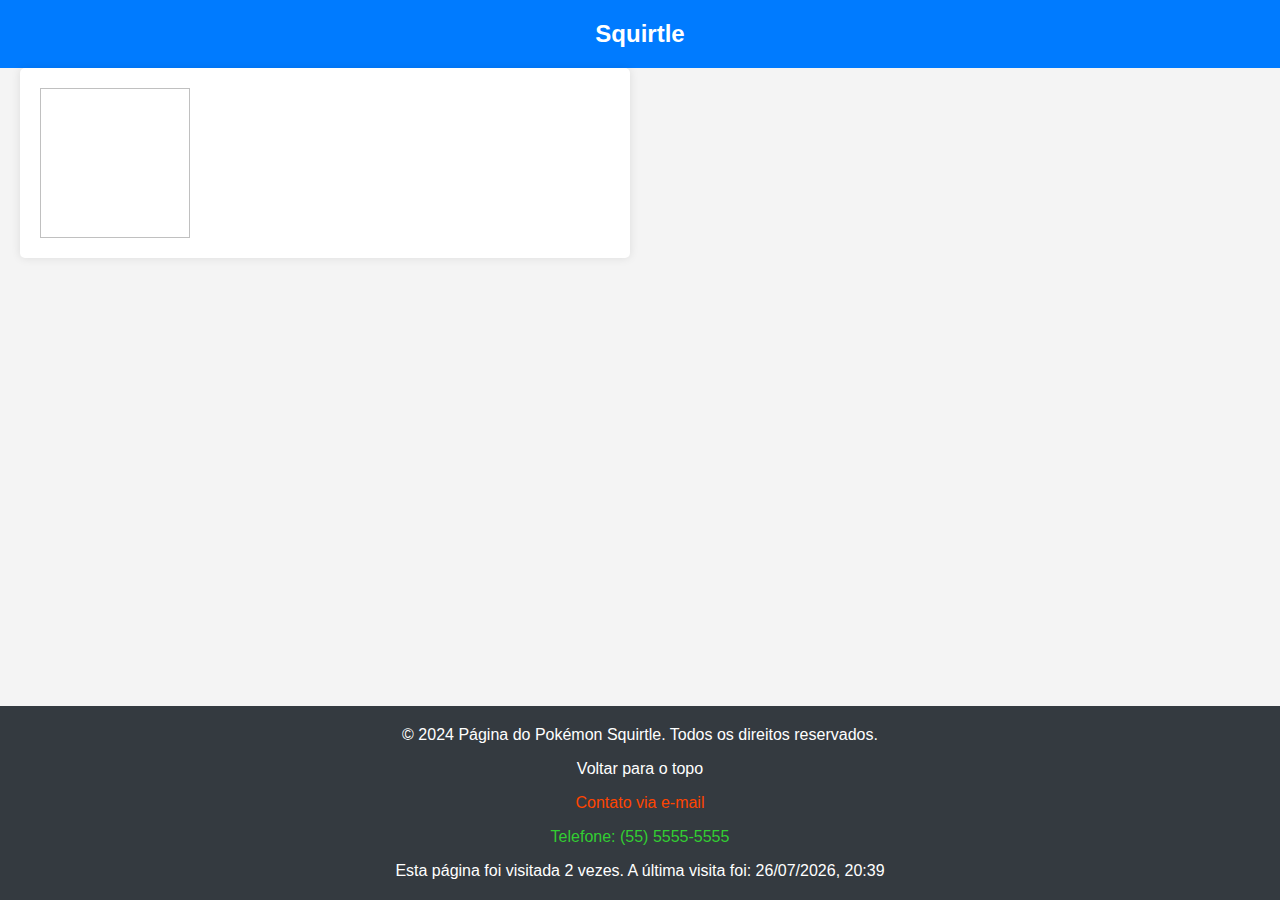
<file: pages/pokemon/index.html>
<!DOCTYPE html>
<html lang="pt-br">
  <head>
    <meta charset="UTF-8" />
    <meta name="viewport" content="width=device-width, initial-scale=1" />
    <title>Página do Pokémon Squirtle</title>

    <link rel="stylesheet" href="../../styles.css" />
    <link rel="stylesheet" href="./styles.css" />
  </head>
  <body>
    <header id="header">
      <a href="../../index.html">
        <h1>Squirtle</h1>
      </a>
    </header>

    <main>
      <section id="info-pokemon" aria-labelledby="info-pokemon-label">
        <img />
      </section>
    </main>

    <footer aria-label="Rodapé">
      <p aria-label="Copyright">
        &copy; 2024 Página do Pokémon Squirtle. Todos os direitos reservados.
      </p>
      <p><a href="#header">Voltar para o topo</a></p>
      <p><a href="mailto:contato@squirtlepage.com">Contato via e-mail</a></p>
      <p><a href="tel:+5555555555">Telefone: (55) 5555-5555</a></p>
    </footer>
    <script src="./index.js"></script>
    <script src="../../index.js"></script>
  </body>
</html>
</file>
<file: pages/pokemon/styles.css>
section img {
  width: 150px;
  height: 150px;

  cursor: pointer;
}
</file>
<file: styles.css>
/* Reset de estilos para garantir consistência em diferentes navegadores */
body,
h1,
h2,
p,
ul,
ol,
li,
figure,
table,
th,
td {
  margin: 0;
  padding: 0;
}

* {
  box-sizing: border-box;
}

/* Estilos gerais */

body {
  font-family: 'Arial', sans-serif;
  color: #333;
  background-color: #f4f4f4;
  height: 100vh;
  display: flex;
  flex-direction: column;
}

main {
  display: grid;
  grid-template-columns: repeat(2, 1fr);
  gap: 20px;
  margin: 0 20px;
}

@media (max-width: 768px) {
  main {
    grid-template-columns: 1fr;
  }
}

main > section {
  padding: 20px;
}

main section,
main article {
  color: black;
  background-color: #fff;
  padding: 20px;
  border-radius: 5px;
  box-shadow: 0 0 10px rgba(0, 0, 0, 0.1);
  margin-bottom: 20px;
  display: flex;
  flex-direction: column;
}

section h1,
section h2,
section h3 {
  margin-bottom: 8px;
}

article h1,
article h2,
article h3 {
  margin-bottom: 10px;
}

p {
  margin-bottom: 16px;
}

ul li {
  list-style-position: inside;
}

/* Header */

header {
  background-color: #007bff;
  color: #fff;
  padding: 20px;
  display: flex;
  justify-content: center;
}

header h1 {
  font-size: 24px;
}

header a {
  text-decoration: none;
  color: white;
}

@media (max-width: 768px) {
  header h1 {
    font-size: 20px;
  }

  h2 {
    font-size: 18px;
  }
}

/* Lista de navegação */

nav ul {
  list-style: none;
  display: flex;
  gap: 20px;
  justify-content: center;
  flex-wrap: wrap;
  background-color: #343a40;
  padding: 10px;
  margin-bottom: 20px;
}

@media (max-width: 768px) {
  nav ul {
    flex-direction: column;
    align-items: center;
  }
}

nav a {
  text-decoration: none;
  color: #fff;
  font-weight: bold;
  transition: color 0.8s;
}

nav a:hover {
  color: #ffc107;
}

/* Seções */

#info-squirtle img {
  width: 150px;
  height: 150px;
  align-self: center;
}

#info-squirtle div {
  display: flex;
  justify-content: space-evenly;
  flex-wrap: wrap;
}

#info-squirtle img,
#evolucao img {
  transition: transform 0.3s ease-in-out;
}

#info-squirtle img:hover,
#evolucao img:hover {
  transform: scale(1.1);
}

#evolucao a {
  text-decoration: none;
  color: black;
}

#info-squirtle img:nth-of-type(2) {
  padding: 35px;
}

#curiosidades li::marker {
  content: '🔍';
}

#curiosidades ul {
  display: flex;
  flex-direction: column;
  gap: 12px;
}

#evolucao ul {
  display: flex;
  justify-content: space-around;
  flex-wrap: wrap;
  list-style: none;
}

@media (max-width: 768px) {
  #evolucao ul {
    flex-direction: column;
    align-items: center;
  }
}

#evolucao img {
  height: 150px;
  width: 150px;
}

#evolucao figcaption {
  font-weight: 600;
  font-size: 20px;
  text-align: center;
  margin-top: 16px;
}

@media (max-width: 768px) {
  #evolucao figcaption {
    font-size: 16px;
  }
}

article {
  background-color: #ffc107;
  color: #fff;
}

/* Links */

#recursos a,
footer a {
  transition: opacity 0.3s ease-in-out;
}

a[target='_blank'] {
  color: #4592c4;
  font-weight: bold;
}

a[target='_blank']:hover {
  opacity: 0.8;
}

/* Footer */

footer {
  background-color: #343a40;
  color: #fff;
  padding: 20px;
  bottom: 0;
  display: flex;
  flex-direction: column;
  align-items: center;
  gap: 16px;
  margin-top: auto;
}

footer p {
  margin-bottom: 0;
}

footer a {
  text-decoration: none;
}

footer a[href*='#'] {
  color: white;
}

footer a[href*='mailto'] {
  color: orangered;
}

footer a[href*='tel'] {
  color: limegreen;
}

footer a[href]:hover {
  opacity: 0.8;
}
/* 
@keyframes fadeIn {
  0% {
    opacity: 0;
    transform: translateY(-20px);
  }
  100% {
    opacity: 1;
    transform: translateY(0);
  }
}

main > section,
main > article {
  animation: fadeIn 0.5s ease-in-out forwards;
} */
</file>
